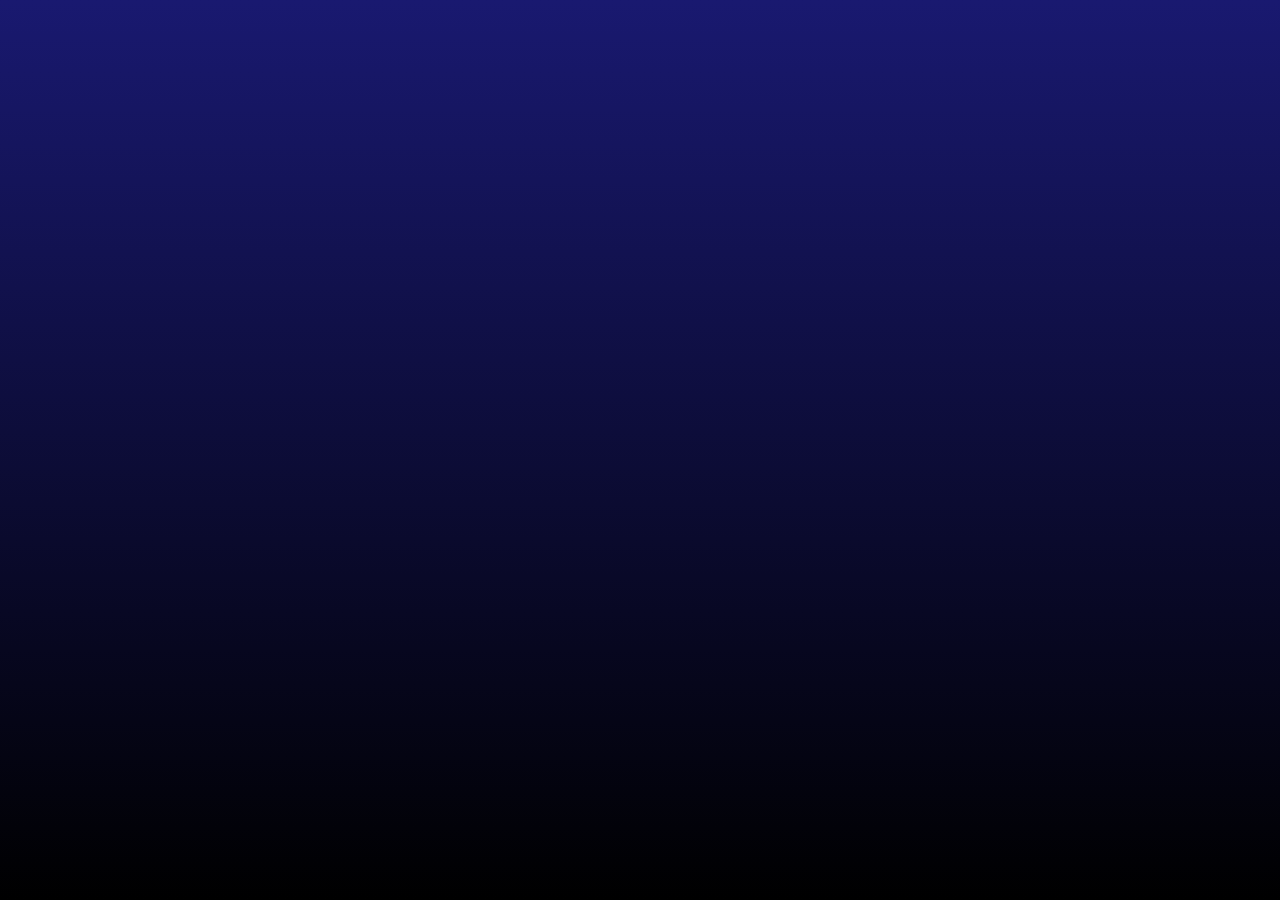
<file: loading2/index.html>
<!DOCTYPE html>
<html lang="en">

<head>
    <meta charset="UTF-8">
    <meta name="viewport" content="width=device-width, initial-scale=1.0">
    <meta http-equiv="X-UA-Compatible" content="ie=edge">
    <title>084-loader</title>
    <link rel="stylesheet" href="./style.css">
</head>

<body>
    <div class="loader">
        <span></span>
        <span></span>
        <span></span>
        <span></span>
        <span></span>
        <span></span>
        <span></span>
    </div>
</body>

</html>
</file>
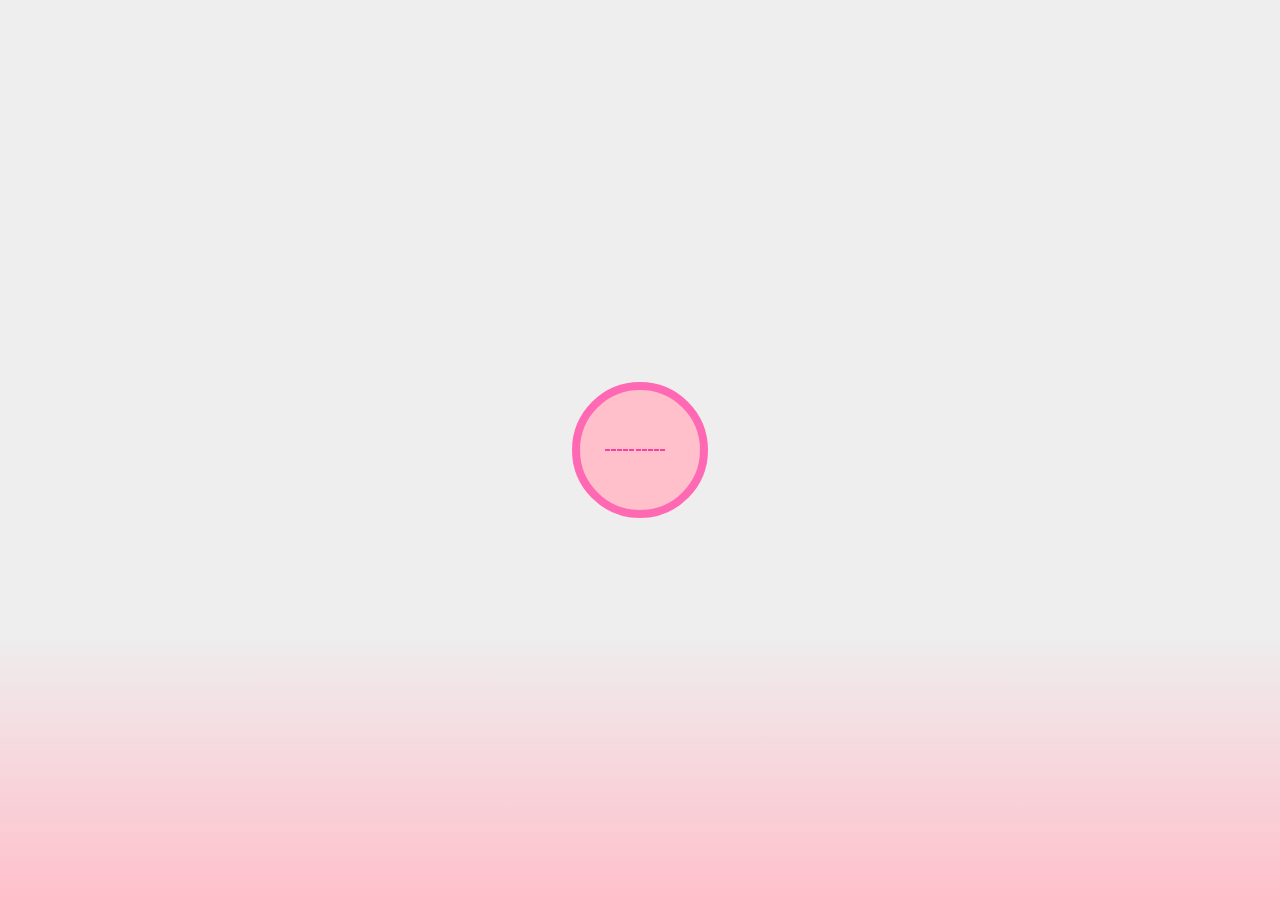
<file: loading4/index.html>
<!DOCTYPE html>
<html lang="en">

<head>
    <meta charset="UTF-8">
    <meta name="viewport" content="width=device-width, initial-scale=1.0">
    <meta http-equiv="X-UA-Compatible" content="ie=edge">
    <title>146-loader</title>
    <link rel="stylesheet" href="./style.css">
</head>

<body>
    <div class="loader">
        <span></span>
        <span></span>
        <span></span>
        <span></span>
        <span></span>
        <span></span>
        <span></span>
        <span></span>
        <span></span>
        <span></span>
    </div>
</body>
<script>
    const COUNT = 360 / 12;

    d3.select('.loader')
        .selectAll('span')
        .data(d3.range(COUNT).map(d => d + 1))
        .enter()
        .append('span')
        .style('background-color', (d) => d % 2 !== 0 ?
            `hsl(${d * 12}, 100%, 65%)` :
            'black');

    let animation = new TimelineMax({
        repeat: -1
    });
    animation.staggerFrom('.loader span', 1, {
        scaleX: 0
    }, 1)
</script>

</html>
</file>
<file: loading2/style.css>
body {
    margin: 0;
    /* 1vh 是根据当前视窗表示为 1% 的 height 的值，100vh就是 100%了 */
    height: 100vh;
    display: flex;
    /* 调整垂直方向的位置 */
    align-items: center;
    /* 调整水平方向的位置 */
    justify-content: center;
    /* 线性渐变颜色 */
    background: linear-gradient(midnightblue, black);
}

.loader {
    /* 动态计算7个小块和6个边距 */
    width: calc(1em * 7 + 0.15em * 6);
    /* em 会根据 font-size 来计算 */
    height: 1.5em;
    font-size: 20px;
    display: flex;
    /* 均匀地散布项目块，对齐开头和结尾，中间补空白 */
    justify-content: space-between;
}

.loader span {
    /* 20px; */
    width: 1em;
    background-color: deepskyblue;
    /* 20px * 0.2 = 2px */
    border-radius: 0.1em;
    /* 水平方向上倾斜 */
    /* 最后看动画效果，再给小块加上缩放 */
    transform: skewX(-25deg) scale(0.1);
    /* 定义一个动画 animate，无限，交替执行 */
    animation: animate 0.8s infinite alternate;
    /* filter用于处理图片，这里让元素透明度为0，提供了许多函数，比如可以把元素模糊等效果。 */
    filter: opacity(0);
    /* 为每一个小块的动画分别计算设置不同的延迟时间 */
    /* calc 可以计算各种值，var可以使用在其他地方定义的css变量，定义的变量以--开头 */
    /* 自定义变量，只是一个实验性方法，还未成为标准 */
    animation-delay: calc((var(--n) - 1) * 0.2s);
}

/* 为小块定义一个关键帧的动画，显示出小块 */

@keyframes animate {
    to {
        filter: opacity(1);
        /* 最后的动画效果，把小块的缩放还原 */
        transform: skewX(-25deg) scale(1);
    }
}

/* :nth-child() 根据元素位置来匹配 */

.loader span:nth-child(1) {
    --n: 1;
}

.loader span:nth-child(2) {
    --n: 2;
}

.loader span:nth-child(3) {
    --n: 3;
}

.loader span:nth-child(4) {
    --n: 4;
}

.loader span:nth-child(5) {
    --n: 5;
}

.loader span:nth-child(6) {
    --n: 6;
}

.loader span:nth-child(7) {
    --n: 7;
}
</file>
<file: loading4/style.css>
/* 居中显示： */
body {
    margin: 0;
    height: 100vh;
    display: flex;
    align-items: center;
    justify-content: center;
    background: linear-gradient(#eee 70%, pink);
}


/* 设置容器的样式，是粉色背景并描边的一个圆： */
.loader {
    width: 6em;
    height: 6em;
    padding: 3em;
    font-size: 10px;
    background-color: pink;
    border-radius: 50%;
    border: 0.8em solid hotpink;
}

/* 设置子元素的布局方式为横向平铺： */
.loader {
    display: flex;
    align-items: center;
    justify-content: space-between;
}

/*设置子元素的样式：  */
.loader>span {
    width: 0.5em;
    height: 50%;
    background-color: deeppink;
}

/* 增加子元素的动画效果： */
.loader>span {
    transform: scaleY(0.05) translateX(-0.5em);
    animation: span-animate 1.5s infinite ease-in-out;
}

@keyframes span-animate {

    0%,
    100% {
        transform: scaleY(0.05) translateX(-0.5em);
    }

    15% {
        transform: scaleY(1.2) translateX(1em);
    }

    90%,
    100% {
        background-color: hotpink;
    }
}

/* 设置子元素下标，让子元素依次播放动画： */
.loader>span {
    animation-delay: calc(var(--n) * 0.05s);
}

.loader>span:nth-child(1) {
    --n: 1;
}

.loader>span:nth-child(2) {
    --n: 2;
}

.loader>span:nth-child(3) {
    --n: 3;
}

.loader>span:nth-child(4) {
    --n: 4;
}

.loader>span:nth-child(5) {
    --n: 5;
}

.loader>span:nth-child(6) {
    --n: 6;
}

.loader>span:nth-child(7) {
    --n: 7;
}

.loader>span:nth-child(8) {
    --n: 8;
}

.loader>span:nth-child(9) {
    --n: 9;
}

.loader>span:nth-child(10) {
    --n: 10;
}

/* 增加容器动画，加强脉动的效果： */
.loader {
    animation: loader-animate 1.5s infinite ease-in-out;
}

@keyframes loader-animate {

    45%,
    55% {
        transform: scale(1.05);
    }
}
</file>
